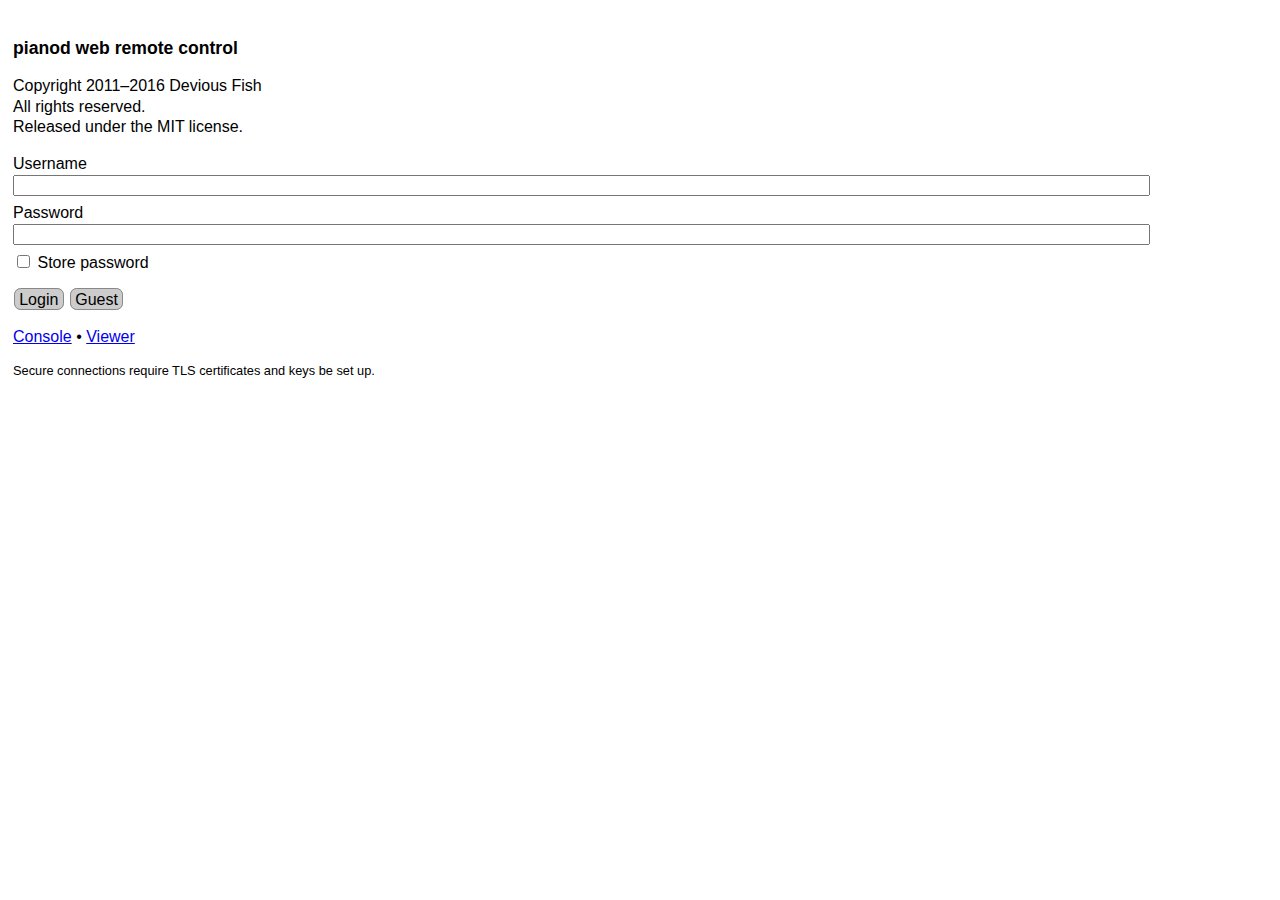
<file: pianod_html/index.html>
<!DOCTYPE html>
<html lang="en-US">
<head>
<meta name="generator" content=
"HTML Tidy for HTML5 for Mac OS X version 5.1.25">
<meta charset="UTF-8">
<title>pianod web remote control</title>
<meta name="viewport" content="width=device-width">
<meta name="application-name" content="pianod">
<link href="client.css" rel="stylesheet" type="text/css">
<link rel="shortcut icon" href="pianod-icon.gif">
<link rel="apple-touch-icon-precomposed" href="pianod-button.gif">
<script type="application/javascript" src=
"//ajax.googleapis.com/ajax/libs/jquery/2.2.0/jquery.min.js"
onload="jquery_loaded=true;">
</script>
<script type="application/javascript" src="translate.js">
</script>
<script type="application/javascript" src="client-engine.min.js">
</script>
</head>
<body>
<noscript>
<h1>pianod web remote control</h1>
Sorry, JavaScript is required to use this page.</noscript>
<div id="switcher" style="display:none;"><span class=
"trackcontrols"><a class="playpause privuser" onclick=
"execute ('PAUSE TOGGLE');" title=
"Pause or resume playback.">▶</a></span> <select id=
"sourcepicker" onchange="sourceview.select_source();">
<option value="1">media manager</option>
</select> <a class="handle" onclick=
"viewmanager.toggle_menu();">≣ Choose View</a>
<div class="menu"><a onclick=
"viewmanager.show ('source')" style="display:none">Sources</a> <a onclick=
"viewmanager.show ('track')">Track</a> <a onclick=
"viewmanager.show ('search')">Search</a> <a onclick=
"viewmanager.show ('playlist')">Playlists</a> <a onclick=
"viewmanager.show ('seed')"  style="display:none">Seeds</a> <a onclick=
"viewmanager.show ('activity')"  style="display:none">Activity</a> <a onclick=
"viewmanager.show ('user')" style="display:none">Users</a> <a onclick=
"viewmanager.show ('admin')" style="display:none">Administer</a> <a onclick=
"viewmanager.logout ()">Logout</a></div>
</div>
<div id="views">
<div id="loginview" style="display:none;">
<h1>pianod web remote control</h1>
<p>Copyright 2011–2016 Devious Fish<br>
All rights reserved.<br>
Released under the MIT license.</p>
<div id="serverinput"><label for=
"server">Server</label> <input id="server" type="url"
maxlength="80" required="required" value=
"house.perette.barella.org:4446"> <input id="secureserver" type=
"checkbox" onchange="loginview.toggle_security()"> <label for=
"secureserver">Secure connection</label></div>
<label for="username">Username</label> <input id=
"username" type="text" maxlength="20"> <label for=
"password">Password</label> <input id="password" type=
"password" maxlength="20"> <input id="storepassword" type=
"checkbox"> <label for=
"storepassword">Store password</label>
<p><a id="loginbutton" class="button" onclick=
"loginview.connect(false);">Login</a> <a class=
"button" onclick=
"loginview.connect(true);">Guest</a></p>
<p><a href="console.html">Console</a> • <a href=
"viewer.html">Viewer</a></p>
<p class="note">Secure connections require TLS certificates and keys be set up.</p>
</div>
<div id="sourceview" style="display:none;">
<h2>Sources</h2>
<div class="accordion">
<h3 class="privservice">Add a new source</h3>
<div id="addsourceparameters"><label for=
"addsourcetype">Type of source:</label> <select id=
"addsourcetype" onchange="sourceview.select_add_fields();">
<option value="">Select type...</option>
</select> <!-- Network media parameters -->
 <label for="addsourceuser">Service user name</label> <input id=
"addsourceuser" type="text" placeholder=
"User name"> <label for=
"addsourcepassword">Service password</label> <input id=
"addsourcepassword" type="password" placeholder=
"Password">
<div><input id="addsourcepandoraone" type="checkbox"> <label for=
"addsourcepandoraone">Pandora One</label></div>
<!-- Local media parameters -->
<label for="addsourcepath">Directory/Path/Folder for media</label> <input id=
"addsourcepath" placeholder="drag music folder here"> 
<!-- Generic parameters -->
<div><input id="addsourceratingbias_enable" type="checkbox"
onchange="sourceview.select_add_fields();"> <label for=
"addsourceratingbias_enable">Rating bias level</label>
<input id="addsourceratingbias" type="range" min="1" max="100"
step="1" title="Control how much ratings effect song selections.  At left, none; at right, each star biases selection probability by about 3x (unrated songs = 3 stars)."></div>
<div><input id="addsourcerecentbias_enable" type="checkbox"
onchange="sourceview.select_add_fields();"> <label for=
"addsourcerecentbias_enable">Recently played bias level</label>
<input id="addsourcerecentbias" type="range" min="1" max="100"
step="1" title="Control how much recent play effects song selections.  At left, none; at right, selection probability is biased roughly linear with time since last play."></div>
<div><select id="addsourcerescan" onchange=
"sourceview.select_add_fields();">
<option value="">Default rescan interval</option>
<option value="never" title="Never rescan for new media">
Never</option>
<option value="once" title="Rescan for media just this once">
Once</option>
<option value="always" title="Rescan whenever source is started">
Always</option>
<option value="periodically" title=
"Rescan for media daily">
Periodically</option>
</select></div>
<div><select id="addsourceaccess" onchange=
"sourceview.select_add_fields();">
<option value="">Default sharing</option>
<option value="disowned" title="Cannot be revised by anyone">
Unowned</option>
<option value="private" title="Other users cannot borrow source">
Private</option>
<option value="shared" title="Others may borrow but not copy or revise source">
Shared</option>
<option value="published" title="Others may borrow and copy but not revise source">
Published</option>
<option value="public" title="Others may borrow, copy and revise source">
Public</option>
</select></div>
<div><select id="addsourcesongproxy" onchange=
"sourceview.select_add_fields();">
<option value="">Select song substitution mode...</option>
<option value="none" title="This source is not involved in media substitution.">
No substitutions</option>
<option value="donor" title="Recipient sources may substitute matching songs from this source.">
Provides substitutions</option>
<option value="recipient" title=
"This source may substitute media with matches from donor sources.">
Accepts substitutions</option>
</select></div>
<div><select id="addsourcepersistence" onchange=
"sourceview.select_add_fields();">
<option value="">Do not remember source</option>
<option value="remember" title=
"Remember and allow manual re-use.">
Remember</option>
<option value="restore" title="Remember and restore automatically on startup.">
Restore</option>
</select></div>
<div><label for="addsourcename">Name for source</label>
<input id="addsourcename" placeholder=
"blank for default"></div>
<ul class="actions">
<li><a class="button" onclick=
"sourceview.add_source ();">Add source</a></li>
</ul>
</div>
<h3 id="borrowsource" class="privservice">Use existing source</h3>
<div id="borrowsourceparameters"><select id="borrowlist" onchange=
"sourceview.select_borrow_fields();">
<option>Select source to enable...</option>
</select>
<div><input id="borrowsourceratingbias_enable" type="checkbox"
onchange="sourceview.select_borrow_fields();"> <label for=
"borrowsourceratingbias_enable">Rating bias level</label>
<input id="borrowsourceratingbias" type="range" min="1" max="100"
step="1" title="Control how much ratings effect song selections.  At left, none; at right, each star biases selection probability by about 3x (unrated songs = 3 stars)."></div>
<div><input id="borrowsourcerecentbias_enable" type="checkbox"
onchange="sourceview.select_borrow_fields();"> <label for=
"borrowsourcerecentbias_enable">Recently played bias level</label>
<input id="borrowsourcerecentbias" type="range" min="1" max="100"
step="1" title="Control how much recent play effects song selections.  At left, none; at right, selection probability is biased roughly linear with time since last play."></div>
<div><select id="borrowsourcerescan" onchange=
"sourceview.select_borrow_fields();">
<option value="">Retain current rescan interval</option>
<option value="never" title="Never rescan for new media">
Never</option>
<option value="once" title="Rescan for media just this once">
Once</option>
<option value="always" title="Rescan whenever source is started">
Always</option>
<option value="periodically" title=
"Rescan for media daily">
Periodically</option>
</select></div>
<div><select id="borrowsourceaccess" onchange=
"sourceview.select_borrow_fields();">
<option value="">Retain current sharing behavior</option>
<option value="disowned" title="Cannot be revised by anyone">
Unowned</option>
<option value="private" title="Other users cannot borrow source">
Private</option>
<option value="shared" title="Others may borrow but not copy or revise source">
Shared</option>
<option value="published" title="Others may borrow and copy but not revise source">
Published</option>
<option value="public" title="Others may borrow, copy and revise source">
Public</option>
</select></div>
<div><select id="borrowsourcesongproxy" onchange=
"sourceview.select_borrow_fields();">
<option value="">Use current song substitution mode</option>
<option value="none" title="This source is not involved in media substitution.">
No substitutions</option>
<option value="donor" title="Recipient sources may substitute matching songs from this source.">
Provides substitutions</option>
<option value="recipient" title=
"This source may substitute media with matches from donor sources.">
Accepts substitutions</option>
</select></div>
<div><select id="borrowsourcepersistence" onchange=
"sourceview.select_borrow_fields();">
<option value="">Do not remember any changes</option>
<option value="remember" title=
"Remember and allow manual re-use.">
Remember</option>
<option value="restore" title="Remember and restore automatically on startup.">
Restore</option>
</select></div>
<ul class="actions">
<li><a class="button" onclick=
"sourceview.borrow_source();">Use source</a></li>
</ul>
</div>
<h3 class="privservice">Remove source</h3>
<div>
<ul class="actions">
<li><a class="button" onclick=
"sourceview.remove_source();">Remove current source</a></li>
</ul>
</div>
</div>
</div>
<div id="trackview" style="display:none;">
<div id="trackviewtitle"><span class="trackcontrols"><a class=
"playpause button privuser" onclick="execute ('PAUSE TOGGLE');"
title="Pause or resume playback.">▶</a> <a class=
"button privuser" onclick="execute('skip');" title=
"Skip the current song">&nbsp;»&nbsp;</a></span> <a id=
"nowplaying" onclick="trackview.go_to_current_track();" class=
"button" title="Show song currently playing.">Now Playing</a>
<select id="playlistname" onchange="trackview.select_playlist();">
<option>Select playlist...</option>
<optgroup label="Special Playlists">
<option value="stop">Stop</option>
<option value="request">Requests only</option>
<option value="mix">Mix selected playlists</option>
<option value="everything">Mix everything</option>
<option value="auto">Autotune playlists</option>
</optgroup>
<optgroup id="playlists" label="Single playlists">
<option>&nbsp;</option>
</optgroup>
</select></div>
<div id="addplaylistfromtrack" class="popup">
<div><span class="close" onclick=
"$('#addplaylistfromtrack').hide();">╳</span>
<p>Add seed from song</p>
<label for="addfromtracktarget">Playlist name:</label>
<select id="addfromtracktarget" onchange=
"trackview.select_add_target();">
<option value="">Create new playlist</option>
</select>
<div id="addfromtracknewplaylist"><label for=
"addfromtracksource">Create playlist on source:</label>
<select id="addfromtracksource">
<option>&nbsp;</option>
</select> <input id="addfromtrackplaylist" type="text" placeholder=
"New playlist name"></div>
<ul class="actions">
<li><a id="doaddseedfromsong" class="button" onclick=
"trackview.add_from_track('song');">Create playlist from song</a></li>
<li><a id="doaddseedfromalbum" class="button" onclick=
"trackview.add_from_track('album');">Create playlist from album</a></li>
<li><a id="doaddseedfromartist" class="button" onclick=
"trackview.add_from_track('artist');">Create playlist from artist</a></li>
</ul>
</div>
</div>
<div id="trackinfo">
<div id="albumcover"><img src="no-art.jpeg" id="albumart" alt=''
ondblclick="trackview.showart ();"> <a id="why" class=
"button privowner" onclick="trackview.explain_song ();" title=
"Explain why this song was played.">?</a>
<div class="pager"><a id="previoustrack" onclick=
"trackview.go_to_previous_track();" class="button previous" title=
"Show prior track">&nbsp;←&nbsp;</a> <a id=
"nexttrack" onclick="trackview.go_to_next_track();" class=
"button next" title=
"Show next track">&nbsp;→&nbsp;</a></div>
<div id="networkstatus" class="statusoverlay">
<span>〈•••〉</span><br>
Playback Stalled<br>
Check network connection</div>
<div id="pausestatus" class="statusoverlay" onclick=
"execute('RESUME');"><span>|| Paused</span><br>
&nbsp;</div>
<div id="stoppedstatus" class="statusoverlay" onclick=
"execute('PLAY');"><span>█ Stopped</span><br>
&nbsp;</div>
<div id="norequests" class="statusoverlay">
<span>No Requests</span><br>
Request some music.</div>
<div id="needplaylists" class="statusoverlay" onclick=
"viewmanager.show ('source');"><span></span><br>
Please add some sources.</div>
<div id="needmixselections" class="statusoverlay" onclick=
"viewmanager.show ('playlist');"><span>Mix is empty</span><br>
Choose playlists to mix.</div>
<div id="go" class="statusoverlay" onclick="execute ('PLAY');">
<span>▶&nbsp;Play</span><br>
&nbsp;</div>
<div id="controller">
<div><span id="timepoint" class="time">&nbsp;</span> <span id=
"ratings"><a id="overplayed" class="button privowner" onclick=
"trackview.rate_overplayed();" title=
"Don't play this song for a month.">♻</a> <span id=
"trackrating">&nbsp;</span></span> <span id="duration" class=
"time">&nbsp;</span></div>
<div id="statusbar">
<div id="progressbar" style="width:50%;"><span style=
"display:none;">&nbsp;</span></div>
</div>
</div>
</div>
<div id="trackdetails">
<div id="trackname"><a id="additionalinfo" target=
"_blank"><span class="value">&nbsp;</span></a> <a class=
"button seed privowner" onclick="trackview.toggle_seed ('song');"
title="Toggle song seed.">種</a></div>
<div id="artistname"><span class="value">&nbsp;</span> <a class=
"button seed privowner" onclick="trackview.toggle_seed ('artist');"
title=
"Toggle artist seed.">種</a></div>
<div id="albumname"><span class="value">&nbsp;</span> <a class=
"button seed privowner" onclick="trackview.toggle_seed ('album');"
title=
"Toggle album seed.">種</a></div>
<div id="songplaylist"><a class="privowner" onclick=
"trackview.show_seeds ();"><span class="value">&nbsp;</span></a>
<a class="button seed privowner" onclick=
"$('#addplaylistfromtrack').show();" title=
"Add seed or create playlist from song, album or artist.">+</a></div>
</div>
</div>
<input id="volume" class="privuser" type="range" min="-40" max="0"
step="1" title="Volume" onchange="trackview.set_volume ();"></div>
<div id="searchview" style="display:none;">
<h2>Search for music</h2>
<label for="searchtype">Find</label> <select id=
"searchtype">
<option value="any">Any</option>
<option value="song">Song</option>
<option value="artist">Artist</option>
<option value="album">Album</option>
<option value="playlist">Genre</option>
<option value="request">Requestable songs only</option>
</select> <label for="searchmethod">Method</label>
<select id="searchmethod">
<option value="like">Match words</option>
<option value="where">Match phrase</option>
<option value="expr">Expression</option>
</select> <label for="searchfor">Matching</label>
<input id="searchfor" type="text" placeholder=
"search text"> <a id="searchbutton" class=
"button" onclick="searchview.search();">Search</a>
<a class="button" onclick=
"searchview.request();">Request all</a>
<div id="searchaction" class="popup">
<div><span class="close" onclick=
"$('#searchaction').hide();">╳</span> <span id=
"addfromsearchname">&nbsp;</span> (<span id=
"addfromsearchtype">&nbsp;</span>)<br>
<span id="searchinfosource">&nbsp;</span> (<span id=
"searchinfoname">&nbsp;</span>)
<div class="actiongrouping">
<p>Add seed from search result</p>
<label for="addfromsearchtarget">Playlist name:</label>
<select id="addfromsearchtarget">
<option value="">Select playlist...</option>
</select>
<ul class="actions">
<li><a class="button" onclick=
"searchview.add_seed ();">Add seed to playlist</a></li>
</ul>
</div>
<div class="actiongrouping">
<p>Create playlist from search result</p>
<label for=
"addfromsearchsource">Create playlist on source:</label>
<select id="addfromsearchsource">
<option>&nbsp;</option>
</select> <input id="addfromsearchplaylist" type="text"
placeholder="New playlist name">
<ul class="actions">
<li><a id="createplaylist" class="button" onclick=
"searchview.create_playlist() ;">Create new playlist</a></li>
</ul>
</div>
</div>
</div>
<table id="searchresults" class="scrolling">
<thead>
<tr>
<th>&nbsp;</th>
</tr>
</thead>
<tbody>
<tr>
<td>&nbsp;</td>
</tr>
</tbody>
</table>
</div>
<div id="playlistview" style="display:none;"><span class=
"pagenumber">Page&nbsp; <span id="playlistpage">&nbsp;</span>
&nbsp;of&nbsp; <span id="playlistpages">&nbsp;</span>
</span>
<h2>Playlists</h2>
<span class="pager"><a class="button" onclick=
"playlistview.previous()">↑</a> <a class="button"
onclick="playlistview.next()">↓</a> <select id="showmode"
onchange="playlistview.change_shown_mode()">
<option value="playlist">Select playlist...</option>
<option value="mix">Mix selected playlists</option>
<option value="everything">Mix everything</option>
<option value="auto">Autotune playlists</option>
</select> <a id="selectmode" class="button" onclick=
"playlistview.select_mode()" title=
"Choose playback mode and resume playback.">▶</a></span>
<ul id="playlistlist" class="columnar privinfluence">
<li></li>
</ul>
</div>
<div id="seedview" style="display:none;">
<h2>Revise playlists</h2>
<label for="reviseplaylist">Playlist</label>
<select id="reviseplaylist" onchange="seedview.select_playlist();">
<option value="">Select playlist...</option>
</select>
<div>
<table id="seedsexisting">
<thead>
<tr>
<th>&nbsp;</th>
</tr>
</thead>
<tbody>
<tr>
<td>&nbsp;</td>
</tr>
</tbody>
</table>
<a class="button" onclick=
"seedview.remove_playlist();">Remove playlist entirely</a></div>
</div>
<div id="activityview" style="display:none;">
<h2>Recent Activity</h2>
<ul id="recentactivity" class="scrolling">
<li>&nbsp;</li>
</ul>
<textarea id="yellmessage" rows="4" placeholder=
"Enter message"></textarea>
<br>
<a id="yellbutton" class="button" title="Broadcast your message to other connected pianod users."
onclick="activityview.yell()">Yell it</a></div>
<div id="adminview" style="display:none;">
<h2>Administration</h2>
<div class="accordion">
<h3 id="select_room">Choose room</h3>
<div><label for="rooms">Choose room:</label>
<select id="rooms" onchange="adminview.select_room();">
<option value="pianod" selected>Loading room list...</option>
</select></div>
<h3 class="privuser">Queue Management</h3>
<div><label for=
"queuerandomize">Make random selections by</label>
<select id="queuerandomize" onchange=
"adminview.select_queue_randomize();">
<option value="song" selected>Assorted individual songs</option>
<option value="album">Choosing an entire album</option>
<option value="artist">A few songs by a single artist</option>
<option value="playlist">Assorted songs from one playlist</option>
<option value="random">A randomly chosen method</option>
</select>
<ul class="actions">
<li><a class="button" title="Cancel all pending requests." onclick=
"execute (['request', 'clear'])">Clear requests</a></li>
<li><a class="button" title="Stop after the current song." onclick=
"execute ('stop', 'Stop scheduled.');">Stop after the current song.</a></li>
<li><a class="button" title="Stop immediately and skip remainder of playing song."
onclick=
"execute (['stop', 'now']);">Stop immediately</a></li>
</ul>
</div>
<h3 class="privadmin">Shutdown</h3>
<div>
<ul class="actions">
<li><a class="button privadmin" onclick=
"execute ('shutdown', 'Shutdown scheduled for end of song.');">Shutdown</a></li>
</ul>
<p class="note">Shutdown takes place when playback ends.  If relaunch is configured in launchd/systemd/init, pianod restarts after a shutdown.</p>
</div>
</div>
</div>
<div id="userview" style="display:none;">
<h2>User maintenance</h2>
<div class="accordion">
<h3>Change your password</h3>
<div><label for="oldpassword">Old password</label>
<input id="oldpassword" type="password"> <label for=
"newpassword">New password</label> <input id="newpassword"
type="password"> <label for=
"confirmpassword">Confirm password</label> <input id=
"confirmpassword" type="password">
<div><input id="shadowpassword" type="checkbox" onchange=
"userview.change_shadow();"> <label for="shadowpassword" title=
"Instead of changing a password, switch to your system password for pianod authentication.">Adopt system password</label></div>
<a class="button" onclick=
"userview.change_password();">Change it</a><br>

Passwords may be sent to the server in unencrypted form. Don't use an important password, like the one for your bank account.</div>
<h3 class="privadmin">Create a user</h3>
<div><label for="createusername">Username</label>
<input id="createusername"> <label for=
"createusertype">Privilege level</label> <select id=
"createusertype">
<option value="listener">Listener</option>
<option value="user">Standard</option>
<option value="admin">Administrator</option>
</select> <label for="createpassword">Password</label>
<input id="createpassword" type="password"> <label for=
"createconfirmpassword">Confirm password</label> <input id=
"createconfirmpassword" type="password"> <a class="button" onclick=
"userview.create_user()">Create user</a><br>
Passwords may be sent to the server in unencrypted form. Don't use an important password, like the one for your bank account.</div>
<h3 id="alter_user" class="privadmin">Alter a user</h3>
<div><label for="alterusername">Username</label>
<select id="alterusername" onchange=
"userview.select_alter_user();">
<option value=''>Select user...</option>
</select> <label for="alterusertype">Rank &amp; Privileges</label>
<select id="alterusertype" onchange="userview.change_type();">
<option value="disabled">Disabled</option>
<option value="listener">Listener</option>
<option value="user">Standard</option>
<option value="admin">Administrator</option>
</select>
<ul class="privilegelist">
<li><input id="privilegeservice" type="checkbox" onchange=
"userview.change_privilege ('service')"> <label for=
"privilegeservice">Add, remove or borrow sources</label></li>
<li><input id="privilegeinfluence" type="checkbox" onchange=
"userview.change_privilege ('influence')"> <label for=
"privilegeinfluence">Influence autotuned playlists</label></li>
</ul>
<a class="button" onclick=
"userview.reset_password()">Reset password</a> <a class=
"button" onclick="userview.delete_user()">Delete user</a>
<p class="note">Take care not to remove administrator rank from all users, which will leave you without an administrator.</p>
</div>
<h3 id="kick_user" class="privadmin">Kick users</h3>
<div>
<ul id="onlineusers" class="actions">
<li>user list goes here</li>
</ul>
</div>
</div>
</div>
</div>
<div id="status"><span class="value">&nbsp;</span></div>
<script type="text/javascript">
    /* Create/start the view manager. */
    translate = Translate();
    viewmanager = ViewManager();
    viewmanager.init();
//    viewmanager.show('playlist');
</script>
</body>
</html>
</file>
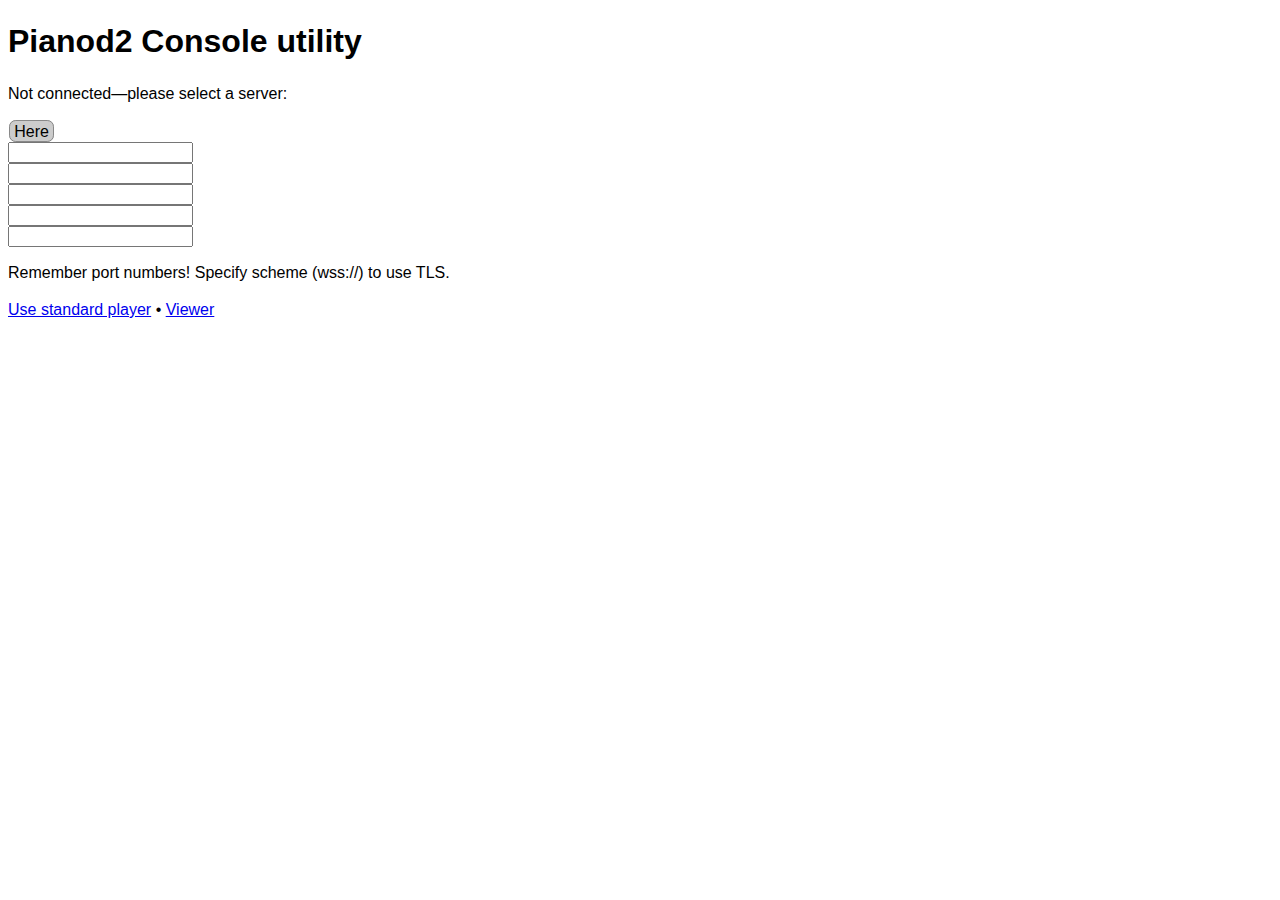
<file: pianod_html/console.html>
<!DOCTYPE html>
<html lang="en-US">
<head>
<meta name="generator" content=
"HTML Tidy for HTML5 for Mac OS X version 5.1.25">
<meta charset="UTF-8">
<title>pianod2 console utility</title>
<meta name="viewport" content="width=device-width">
<meta name="application-name" content="pianod-console">
<link href="console.css" rel="stylesheet" type="text/css">
<link rel="shortcut icon" href="/Pianod/pianod-icon.gif">
<link rel="apple-touch-icon-precomposed" href=
"/Pianod/pianod-button.gif">
<script type="application/javascript" src=
"//ajax.googleapis.com/ajax/libs/jquery/2.2.0/jquery.min.js"
onload="jquery_loaded=true;">
</script>
<script type="application/javascript" src="console-engine.min.js">
</script>
</head>
<body>
<noscript>
<h1>pianod2 console utility</h1>
Sorry, JavaScript is required to use this page.</noscript>
<div id="pianodconsole">
<div id="player" class="idle playing">
<div class="idle">Nothing playing.</div>
<div class="playing">
<div id="playlistname"><span class="value">&nbsp;</span></div>
<a class="button" onclick="console.execute ('PLAY');" title=
"Resume">▶</a> <a class="button" onclick=
"console.execute ('PAUSE');" title="Pause">&nbsp;||&nbsp;</a>
<a id="skip" class="button" onclick="console.execute ('SKIP')"
title="Skip.">&nbsp;»&nbsp;</a>
<div id="albumcover"><img src="no-art.jpeg" id="albumart" alt=''
ondblclick="trackview.showart ();">
<div id="stalled" class="playbackstatus"><span>〈•••〉</span><br>
Playback Stalled<br>
Check network connection</div>
<div id="paused" class="playbackstatus"><span>||</span><br>
Paused</div>
<div id="controller">
<div id="statusbar">
<div id="progressbar" style="width:50%;"><span style=
"display:none;">&nbsp;</span></div>
</div>
</div>
</div>
<span id="timepoint" class="time">&nbsp;</span> <span id="duration"
class="time">&nbsp;</span>
<div id="trackname"><span class="value">&nbsp;</span></div>
<div id="artistname">by <span class="value">&nbsp;</span></div>
<div id="albumname">on <span class="value">&nbsp;</span></div>
<div id="songplaylist">from <span class="value">&nbsp;</span></div>
</div>
</div>
<div id="actions" class="playing idle">Sources:
<ul>
<li><a onclick=
"console.execute (['SOURCE', 'LIST', 'ENABLED']);">List</a></li>
<li><a onclick=
"console.execute (['SOURCE', 'LIST', 'AVAILABLE']);">Available</a></li>
<li><a onclick=
"console.execute (['SOURCE', 'SELECT', 'ID', '1']);">Manager</a></li>
</ul>
Play:
<ul>
<li><a onclick=
"console.execute (['PLAY', 'REQUEST']);">Requests</a></li>
<li><a onclick="console.execute (['PLAY', 'MIX']);">Mix</a></li>
<li><a onclick=
"console.execute (['PLAY', 'EVERYTHING']);">Everything</a></li>
<li><a onclick="console.execute ('STOP');">Stop</a></li>
<li><a onclick="console.execute (['STATUS']);">Status</a></li>
<li><a onclick=
"console.execute (['QUEUE', 'LIST']);">Queue</a></li>
<li><a onclick=
"console.execute (['HISTORY', 'LIST']);">History</a></li>
</ul>
Playlists:
<ul>
<li><a onclick=
"console.execute (['PLAYLIST', 'LIST']);">List</a></li>
<li><a onclick="console.execute (['MIX', 'LIST', 'INCLUDED']);">In
mix</a></li>
<li><a onclick=
"console.execute (['MIX', 'LIST', 'EXCLUDED']);">Omitted</a></li>
</ul>
Users:
<ul>
<li><a onclick="console.execute (['USERS', 'LIST']);">List</a></li>
<li><a onclick=
"console.execute (['USERS', 'ONLINE']);">Online</a></li>
</ul>
Other:
<ul>
<li><a onclick="console.execute ('QUIT');">Logout</a></li>
<li><a onclick=
"if (confirm ('Are you sure you want to shutdown pianod?')) console.execute ('SHUTDOWN');">
Shutdown</a></li>
</ul>
</div>
<div class="offline">
<h1>Pianod2 Console utility</h1>
<p>Not connected—please select a server:</p>
<a id="here" class="button" onclick="login_here();" title=
"Connect to current host">Here</a> <input id=
"server1" class="server" type="text"> <input id="server2" class=
"server" type="text"> <input id="server3" class="server" type=
"text"> <input id="server4" class="server" type="text"> <input id=
"server5" class="server" type="text">
<p>Remember port numbers!  Specify scheme (wss://) to use TLS.</p>
<p><a href="index.html">Use standard player</a> • <a href=
"viewer.html">Viewer</a></p>
</div>
<div id="commandpane" class="playing idle"><input id="command1"
class="command password" type="password"> <input id="command2"
class="command" type="text"> <input id="command3" class="command"
type="text"> <input id="command4" class="command" type="text">
<input id="command5" class="command" type="text"> <a class="button"
onclick="console.previous_page();">↑</a> <a class="button" onclick=
"console.next_page();">↓</a> <input id="show111" class="switch"
type="checkbox" checked> <label for="show111">111</label>
<input id="show118" class="switch" type="checkbox" checked>
<label for="show118">118</label>
<div id="commandinput">Command <span id=
"page">&nbsp;</span>/<span id="pagecount">&nbsp;</span>:
<span class="value">&nbsp;</span> Result: <span class=
"result">&nbsp;</span></div>
<div id="commandoutput">
<p>pianod2 console utility<br>
Copyright 2011–2016 Devious Fish<br>
All rights reserved.<br>
Released under the MIT license.</p>
</div>
</div>
<div id="statuspane" class="playing idle"></div>
</div>
<script type="text/javascript">
        function login_here () {
            var url = PianodFinder.get_pianod_url();
            if (typeof (url) != 'undefined') {
                console = new PianodConsole (url);
                $('#here').show();
            }
        }

        var query_string = PianodFinder.parse_query_strings();
        var server = '';
        if ('server' in query_string) {
            server = query_string ['server'];
        }
        if (server == '') {
            login_here();
        } else {
            console = new PianodConsole ('ws://' + server + '/pianod');
        }
        
        // Wire up command inputs to trigger an action
        $('.server').keydown (function (event) {
            var keypressed = event.keyCode || event.which;
            if (keypressed == 13) {
                var server = $(this).val();
                localStorage [$(this).prop ('id')] = server;
                if (server.substr (0, 5) != 'ws://' &&
                    server.substr (0, 6) != 'wss://') {
                    server = 'ws://' + server;
                }
                console = new PianodConsole (
                        server + '/pianod?encoding=text');
            };
        });

        // Restore command values from local storage
        $('.server').each (function () {
            $(this).val (localStorage [$(this).prop ('id')]);
        });
</script>
</body>
</html>
</file>
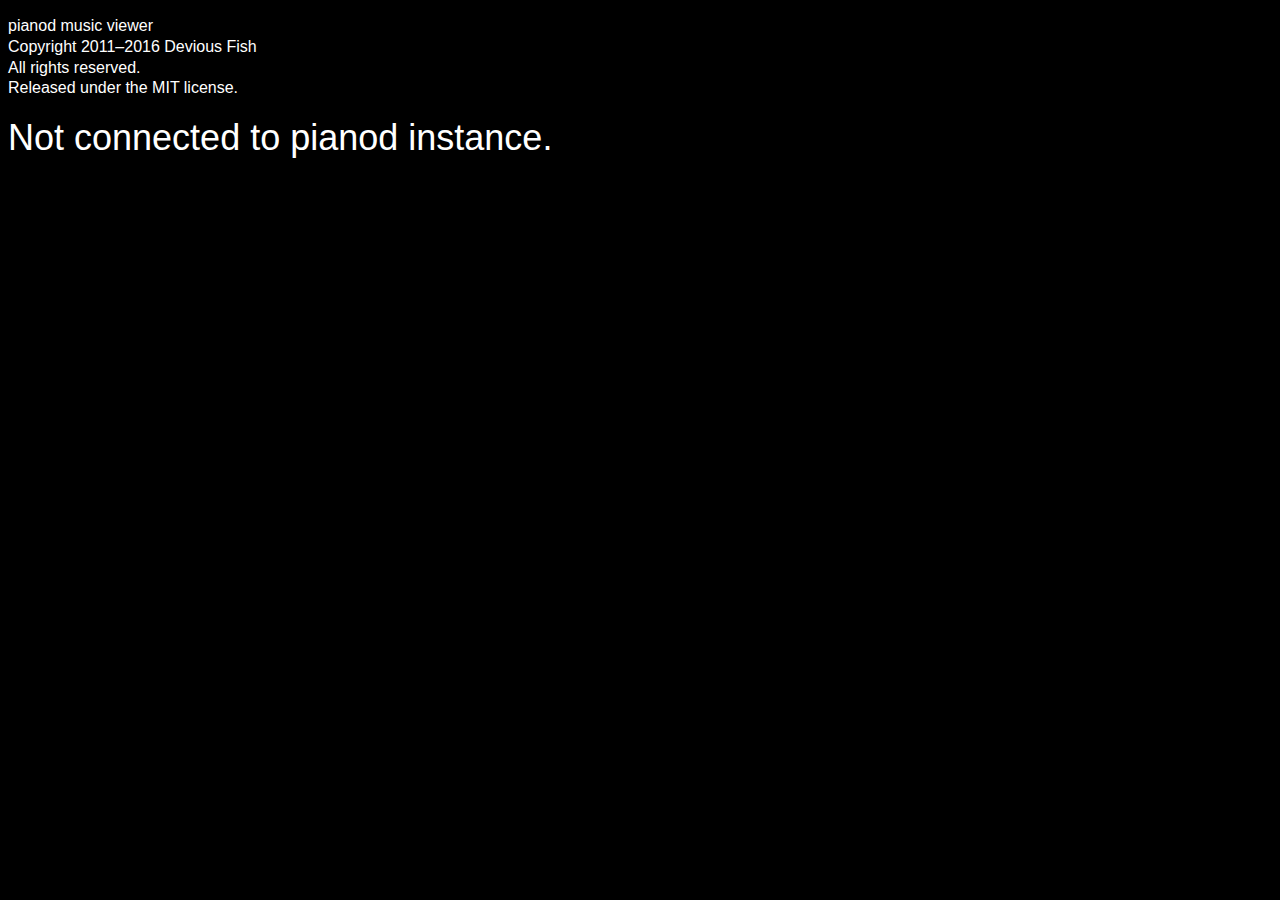
<file: pianod_html/viewer.html>
<!DOCTYPE html>
<html lang="en-US">
<head>
<meta name="generator" content=
"HTML Tidy for HTML5 for Mac OS X version 5.1.25">
<meta charset="UTF-8">
<title>pianod music viewer</title>
<meta name="viewport" content="width=device-width">
<meta name="application-name" content="pianod-viewer">
<link href="viewer.css" rel="stylesheet" type="text/css">
<link rel="shortcut icon" href="/Pianod/pianod-icon.gif">
<link rel="apple-touch-icon-precomposed" href=
"/Pianod/pianod-button.gif">
<script type="application/javascript" src=
"//ajax.googleapis.com/ajax/libs/jquery/2.2.0/jquery.min.js"
onload="jquery_loaded=true;">
</script>
<script src="viewer-engine.min.js">
</script>
</head>
<body>
<noscript>
<h1>pianod music viewer</h1>
Sorry, JavaScript is required to use this page.</noscript>
<div id="pianod" class="pianodviewer">
<div class="offline">
<p class="identity">pianod music viewer<br>
Copyright 2011–2016 Devious Fish<br>
All rights reserved.<br>
Released under the MIT license.</p>
Not connected to pianod instance.</div>
<div class="idle">
<p class="identity">pianod music viewer<br>
Copyright 2011–2016 Devious Fish<br>
All rights reserved.<br>
Released under the MIT license.</p>
Nothing playing.</div>
<div class="playing">
<div class="albumcover"><img src="no-art.jpeg" class="albumart"
alt='' ondblclick="trackview.showart ();"></div>
<div class="playbackstatus stalled"><span>〈•••〉</span><br>
Playback Stalled<br>
Check network connection</div>
<div class="playbackstatus paused"><span>||</span><br>
Paused</div>
<div class="trackname"> <span class=
"value">&nbsp;</span> </div>
<div class="artistname">by <span class=
"value">&nbsp;</span> </div>
<div class="albumname">on <span class=
"value">&nbsp;</span></div>
<div class="songplaylist">on <span class=
"value">&nbsp;</span> </div>
<div class="controller">
<div class="statusbar">
<div class="progressbar" style="width:50%;"><span style=
"display:none;">&nbsp;</span></div>
</div>
<span class="timepoint time">&nbsp;</span> <span class=
"duration time">&nbsp;</span></div>
</div>
</div>
<script type="text/javascript">
        var viewer = new PianodViewer (PianodFinder.get_best_url());
</script>
</body>
</html>
</file>
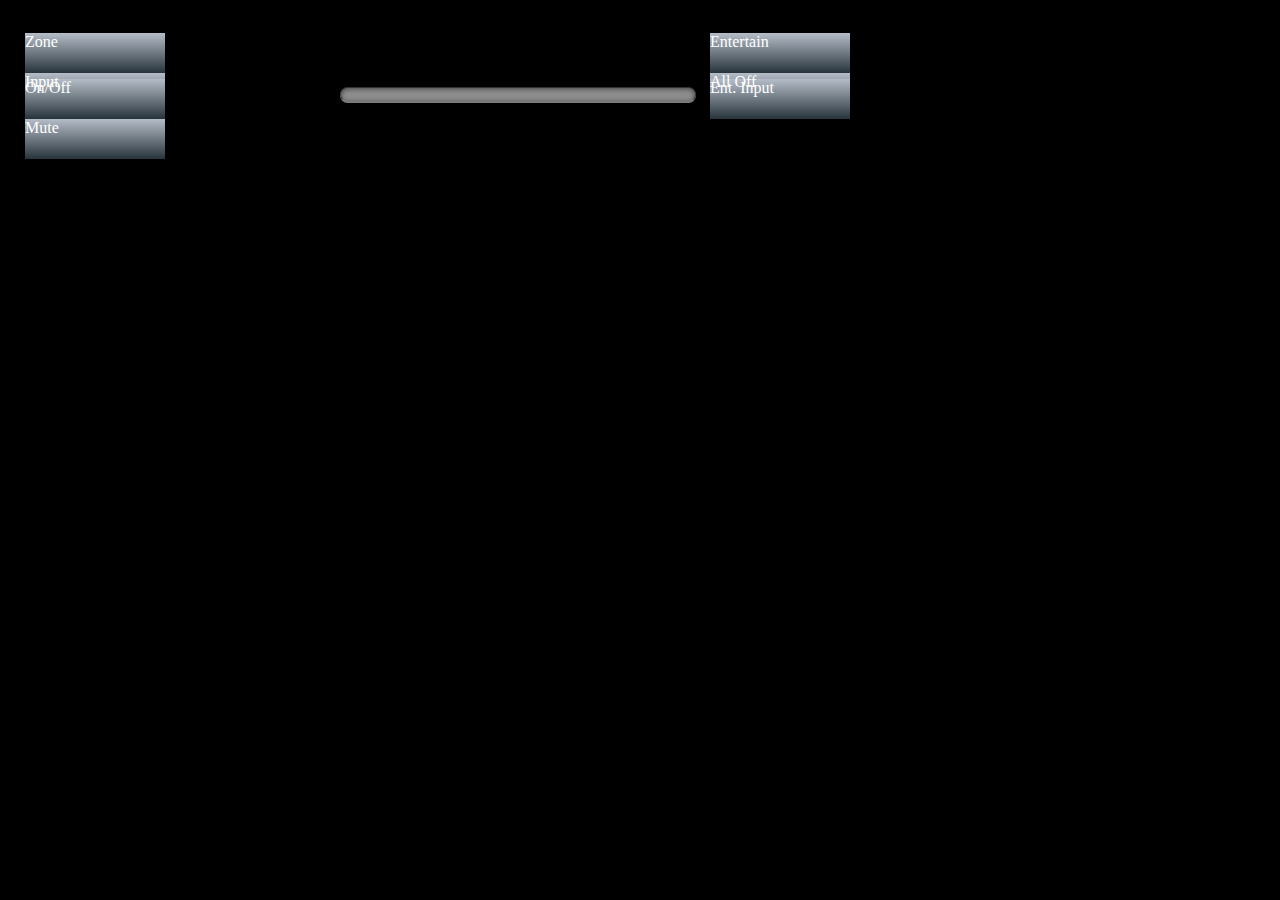
<file: Web/signalr.html>
﻿<!doctype html>
<html lang="en" manifest="cache.manifest">
<head>
    <meta charset="utf-8">
    <meta name="viewport" content="width=device-width, initial-scale=1.0, maximum-scale=1.0, user-scalable=1" />
    <meta name="viewport" content="width=device-width, user-scalable=yes">
    <meta http-equiv=" X-UA-Compatible" content=" IE=Edge" />
    <!-- this is the part responsible for hidding the bottom bar -->
    <meta name="apple-mobile-web-app-capable" content="yes" />
    <meta name="apple-mobile-web-app-status-bar-style" content="black-translucent" />
    <title>Media Center</title>
    <link rel="stylesheet" href="./CSS/ui-lightness/jquery-ui-1.10.4.min.css" />
    <link rel="stylesheet" type="text/css" href="./CSS/style.css">

    <script src="./Scripts/jquery-1.11.1.min.js"></script>
    <script src="./Scripts/jquery-ui-1.10.4.min.js"></script>
    <script src="./Scripts/jquery.ui.touch-punch.min.js"></script>  <!--Needed for Vol slider on phone\tablet-->
    <script src="./Scripts/FastClick.js"></script>  <!--Needed to loose the button delay on Phone\Tablet-->
    <script src="./Scripts/jquery.signalR-2.2.0.min.js"></script>
    <script src="./host.js"></script>
    <!--Reference the autogenerated SignalR hub script. -->

    <script>
        if (webip == null)
            var webip = 'http://localhost:50230/';
    </script>
    <script>
        window.addEventListener('load', function () {
            FastClick.attach(document.body);
        }, false);

        window.addEventListener("load", function () {
            setTimeout(function () {
                // Hide the address bar!
                window.scrollTo(0, 1);
            }, 0);
        });

        jQuery.support.cors = true;
        $.getScript(webip + 'signalr/hubs', doStuffWithHelper);

        function doStuffWithHelper() {
            //Set the hubs URL for the connection
            $.connection.hub.url = webip + "signalr";
            // Declare a proxy to reference the hub.
            var chat = $.connection.myHub;

            // UPDATE THIS LINE TO MATCH AmpConfig!!!!!!!
            // Values Below will be update at Runtime - Do not change
            var keypad;
            var channel;
            var VO = 1;
            var keypads = 1;
            var kValues;
            var AmpState;
            var keypname = "UNKNOWN";
            var sources = ["S1", "S2", "S3", "S4", "S5", "S6"];
			var keypadmap =["","","","","",""];

            chat.client.valueChanged = function (e) {
                if (e.Channel == keypad)
                    setKeypad(e.Keypad);
            };



            $(document).ready(function () {
                $.connection.hub.start().done(function () {
                    keypad = getCookie("keypad");
                    getAmp();
                    getKeypad(keypad);
					setTimeout( function() {
						getAllKeypads();
					}, 1000);
					setTimeout( function() {
						updateDisplay();
					}, 2000);
                })

                $.connection.hub.disconnected(function () {
                    setTimeout(function () {
                        $.connection.hub.start().done(function () {
                            keypad = getCookie("keypad");
                            getAmp();
                            getKeypad(keypad);
							updateDisplay();
                        }, 5000)
                    })
                })

            });


            function getAmp() {
                // Call the Send method on the hub.
                chat.server.getAmpState().done(function (data) {
                    keypads = data.KeypadCount;
                    sources = data.Sources;
                    AmpState = data;
                })
            }


            function getKeypad(kpad) {
                chat.server.getKeyPad(kpad).done(function (data) {
                    setCookie("keypad", kpad, 30);
                    setKeypad(data, true);
                })
            }

            function setKeypad(data, update) {
                kpname = data.Name;
				kpdata = "";
				kpnumber = data.ID % 10;
				
                if (data.PR == 0)
                    kpdata = "Off";
                else
                    if (data.MU == 1)
                        kpdata = "Mute";
                    else {
                        kpdata = sources[data.CH - 1];
						channel = data.CH;
                    }
                // $("#keypname").val(l);
				keypadmap[kpnumber-1] = [kpname,kpdata];
				if(update == true) {
					VO = data.VO;
	                $("#slider").slider('value', VO);
	                kValues = data;
					updateDisplay();
				}
            }
			
			function getAllKeypads() {
				for (i = 0; i < keypads; i++) {
	                chat.server.getKeyPad(i).done(function (data) {
	                    setKeypad(data, false);
	                })
				}
			}
			
			function updateDisplay() {
				col1 = "";
				col2 = "";
				
				for(i = 0;  i < keypads; i++) {
					if (i<3) {
						if(i == keypad) {
							col1 += "->";
						} 
						col1 += "\t" + keypadmap[i][0] + ":\t" + keypadmap[i][1] + "\n";
					} else {
						if(i == keypad) {
							col2 += "->";
						}
						col2 += "\t" + keypadmap[i][0] + ":\t" + keypadmap[i][1] + "\n";
					}
				}
				$("#keypname").val(col1);
				$("#keypname2").val(col2);
			}

            $(function () {
                $("#MuteButton")
                  .button({ icons: { secondary: "ui-icon-cancel" } })
                  .click(function (event) {
                      chat.server.propertyDn(keypad, "MU").done(function (data) {
                          getKeypad(keypad);
                      });

                  });
            });

					  //             $(function () {
					  //                 $("#EntMuteButton")
					  //                   .button({ icons: { secondary: "ui-icon-cancel" } })
					  //                   .click(function (event) {
					  // entertainZones = [0,1,2];
					  //
					  // isAnyOnAndNotMuted = false;
					  // for(i = 0; i < entertainZones.length; i++) {
					  // 		                  chat.server.getKeyPad(i).done(function (data) {
					  // 		                      a = 1;
					  // 		                  })
					  // }
					  //                   });
					  //             });

            $(function () {
                $("#EntInputButton")
                  .button({ icons: { secondary: "ui-icon-refresh" } })
                  .click(function (event) {
						for( i = 0; i < keypads; i++ ) {
			                chat.server.getKeyPad(i).done(function (data) {
								kp = (data.ID % 10) - 1;
								if (data.CH + 1 > 6) {
									nextChan = 1;
								} else {
									nextChan = data.CH + 1;
								}	
			                    chat.server.setProperty(kp, "CH", nextChan);
								getAllKeypads();
								setTimeout( function() {
									updateDisplay();
								}, 1000);
			                })
						}
                  });
            });

            $(function () {
                $("#PowerButton")
                 .button({ icons: { secondary: "ui-icon-power" } })
                  .click(function (event) {
                      chat.server.propertyDn(keypad, "PR").done(function (data) {
						  chat.server.setProperty(keypad, "MU", 0);
                          getKeypad(keypad);
                      });
                  });
            });

            $(function () {
                $("#SystemOffButton")
                 .button({ icons: { secondary: "ui-icon-power" } })
                  .click(function (event) {
					for( i = 0; i < keypads; i++ ) {
						chat.server.setProperty(i, "MU", 0);
						chat.server.setProperty(i, "PR", 0);
					}
					getAllKeypads();
					setTimeout( function() {
						updateDisplay();
					}, 1000);
                  });
            });

            $(function () {
                $("#EntertainButton")
                 .button({ icons: { secondary: "ui-icon-power" } })
                  .click(function (event) {
				      chat.server.setProperty(0, "PR", 1)
				      chat.server.setProperty(0, "CH", 1)
				      chat.server.setProperty(1, "PR", 1)
				      chat.server.setProperty(1, "CH", 1)
				      chat.server.setProperty(2, "PR", 1)
				      chat.server.setProperty(2, "CH", 1).done(function (data) {
							getAllKeypads();
							getKeypad(keypad);
							setTimeout( function() {
								updateDisplay();
							}, 1000);
				      });
                  });
		    });

            $(function () {
                $("#KeyPadUpButton")
                  .button({ icons: { secondary: "ui-icon-refresh" } })
                  .click(function (event) {
                      keypad++;
                      if (keypad >= keypads)
                          keypad = 0;
                      getKeypad(keypad);
                  });
            });

            $(function () {
                $("#KeyPadDnButton")
                  .button({ icons: { secondary: "ui-icon-arrowthick-1-w" } })
                  .click(function (event) {
                      keypad--;
                      if (keypad < 0)
                          keypad = keypads - 1;
                      getKeypad(keypad);
                  });
            });

            $(function () {
                $("#ChanUpButton")
                  .button({ icons: { secondary: "ui-icon-refresh" } })
                  .click(function (event) {
					if( channel + 1 > 6 ) {
						chat.server.setProperty(keypad, "CH", 1).done(function (data) {
                            getKeypad(keypad);
						});
					} else {
						chat.server.propertyUp(keypad, "CH").done(function (data) {
                            getKeypad(keypad);
						});
					}
                  });
            });

            $(function () {
                $("#ChanDnButton")
                  .button({ icons: { secondary: "ui-icon-arrowthick-1-w" } })
                    .click(function (event) {
                        chat.server.propertyDn(keypad, "CH").done(function (data) {
                            getKeypad(keypad);
                        });
                    });
            });

            $(function () {
                $("#TrebDnButton")
                  .button({ icons: { secondary: "ui-icon-triangle-1-n" } })
                    .click(function (event) {
                        chat.server.propertyDn(keypad, "TR").done(function (data) { });
                    });
            });

            $(function () {
                $("#TrebUpButton")
                  .button({ icons: { primary: "ui-icon-triangle-1-s" } })
                    .click(function (event) {
                        chat.server.propertyUp(keypad, "TR").done(function (data) { });
                    });
            });

            $(function () {
                $("#BassUpButton")
                   .button({ icons: { primary: "ui-icon-triangle-1-s" } })
                    .click(function (event) {
                        chat.server.propertyUp(keypad, "BS").done(function (data) { });
                    });
            });

            $(function () {
                $("#BassDnButton")
                   .button({ icons: { secondary: "ui-icon-triangle-1-n" } })
                    .click(function (event) {
                        chat.server.propertyDn(keypad, "BS").done(function (data) { });
                    });
            });

            $(function () {
                $("#VolUpButton")
                  .button({ icons: { primary: "ui-icon-volume-off" } })
                    .click(function (event) {
                        chat.server.propertyUp(keypad, "VO").done(function (data) {
                            getKeypad(keypad);
                        });
                    });
            });

            $(function () {
                $("#VolDnButton")
                  .button({ icons: { secondary: "ui-icon-volume-on" } })
                  .click(function (event) {
                      chat.server.propertyDn(keypad, "VO").done(function (data) {
                          getKeypad(keypad);
                      });
                  });
            });

            $(function () {
                var slider = $('#slider'),
                    tooltip = $('.tooltip');
                //Hide the Tooltip at first
                tooltip.hide();

                slider.slider({
                    //Config
                    range: "min",
                    min: 1,
                    max: 38,
                    //Slider Event
                    slide: function (event, ui) { //When the slider is sliding
                        VO = ui.value;
                        chat.server.setProperty(keypad, "VO", VO).done(function (data) {
                            getKeypad(keypad);
                        });
                    },
                });
            });
			
            function setCookie(cname, cvalue, exdays) {
                var d = new Date();
                d.setTime(d.getTime() + (exdays * 24 * 60 * 60 * 1000));
                var expires = "expires=" + d.toGMTString();
                document.cookie = cname + "=" + cvalue + "; " + expires;
            }

            function getCookie(cname) {
                var name = cname + "=";
                var ca = document.cookie.split(';');
                for (var i = 0; i < ca.length; i++) {
                    var c = ca[i].trim();
                    if (c.indexOf(name) == 0) return c.substring(name.length, c.length);
                }
                return "";
            }
        }
		
		function updateSite(event) {
		    window.location.reload();
		}
		window.applicationCache.addEventListener('updateready', updateSite, false);
    </script>

</head>
<body style="background-color:black">
<table>
	<tr>
		<td>
			<div id="remote" style="width: 990px;height:92px;display:flex">
				<div id="column-1" style="margin-left: 7px;width:318px; height=92px">
					<div style="height:46px">
						<div id="KeyPadUpButton" class="MediaButton">
							Zone
						</div>
						<div id="ChanUpButton" class="MediaButton">
							Input
						</div>
						<!--
						<div id="KeyPadUpButton" class="MediaButton">Zone</div>
						<div id="ChanDnButton" class="MediaButton">Input</div>
						<div id="BassDnButton" class="MediaButton">Bass</div>
						<div id="BassUpButton" class="MediaButton">Bass</div>
						<div id="TrebDnButton" class="MediaButton">Treble</div>
						<div id="TrebUpButton" class="MediaButton">Treble</div>
						<div id="VolDnButton" class="MediaButton">Volume</div>
						<div id="VolUpButton" class="MediaButton">Volume</div>
						-->
					</div>
					<div style="height:46px">
						<div id="PowerButton" class="MediaButton">
							On/Off
						</div>
						<div id="MuteButton" class="MediaButton">
							Mute
						</div>
					</div>
				</div>
				<div id="column-2" style="width: 374px">
					<div>
						<!-- <input type="text" id="keypname" style="width:354px;height:46px; border:0; text-align:center; background-color:black; color:#f6931f; font-size: 21px; font-weight:bold;" readonly="true"> -->
					    <textarea type="text" id="keypname" style="width:177px;height:46px; border:0; text-align:left; background-color:black; color:#f6931f; font-size: 13px; font-weight:bold;resize: none; overflow:hidden" readonly="true" >
					    </textarea>
						<textarea type="text" id="keypname2" style="width:177px;height:46px; border:0; text-align:left; background-color:black; color:#f6931f; font-size: 13px; font-weight:bold;resize: none; overflow:hidden" readonly="true">
					    </textarea>
					</div>
					<div style="height:46px">
						<div id="slider" style="top:13px; width:354px;"></div>
					</div>
				</div>
<!--
-->
				<div id="column-3" style="height=92px">
					<div style="width:298px; height:46px">
						<div id="EntertainButton" class="MediaButton">
							Entertain
						</div>
						<div id="SystemOffButton" class="MediaButton">
							All Off
						</div>
					</div>
					<div style="height:46px">
						<div id="EntInputButton" class="MediaButton">
							Ent. Input
						</div>
						<!-- <div id="EntMuteButton" class="MediaButton">
							Ent. Mute
						</div> -->
					</div>
				</div>
			</div>
		</td>
	</tr>
	<tr>
		<td>
			<div id="pianod">
				<object type="text/html" data="http://192.168.2.128:4446/pianod/?login=visitor" width="990" height="680" style="overflow:auto;">
					</object>
			</div>
		</td>
	</tr>
</table>


</body>
</html>
</file>
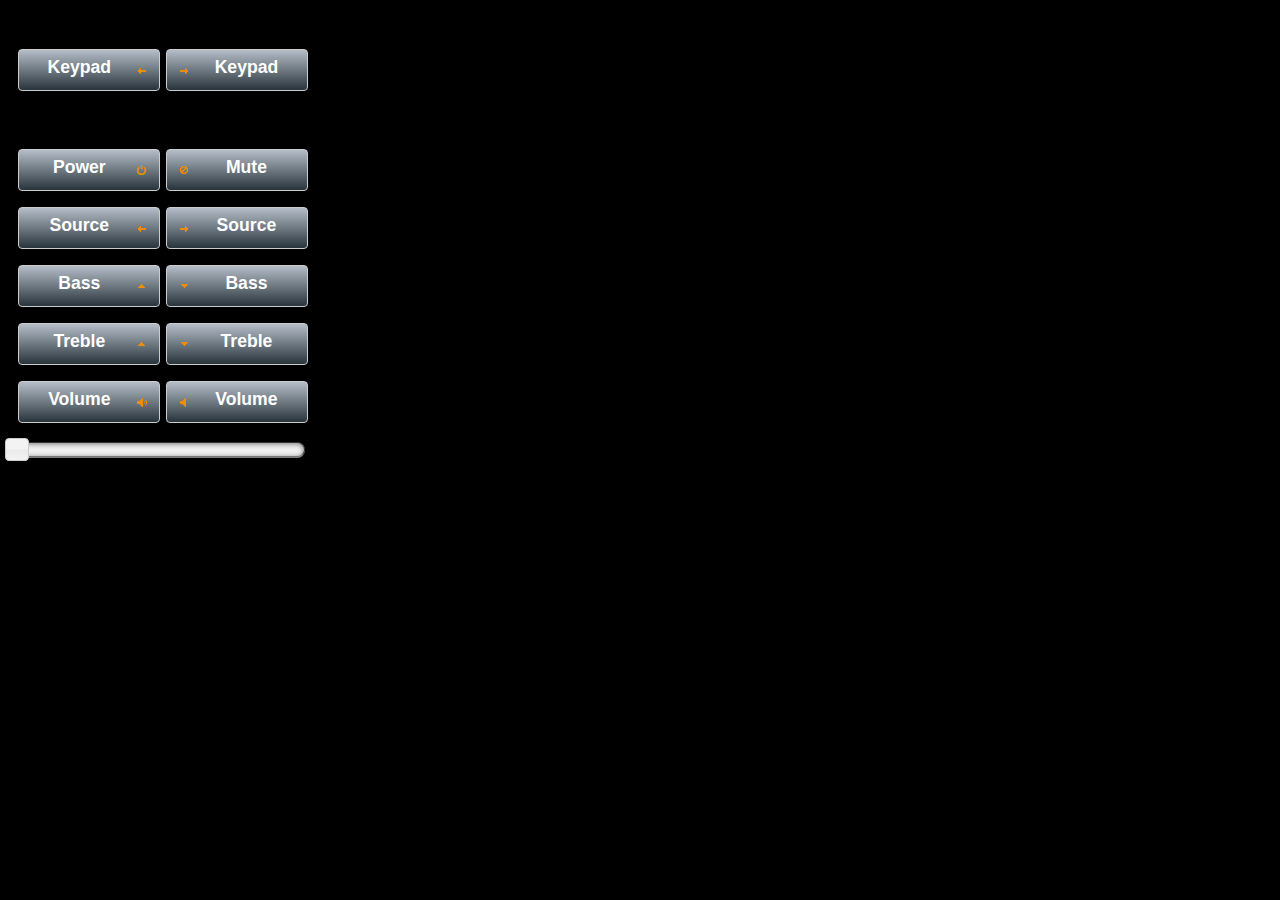
<file: Web/webapi.html>
﻿<!doctype html>
<html lang="en">
<head>
    <meta charset="utf-8">
    <meta name="viewport" content="width=device-width, initial-scale=1.0, maximum-scale=1.0, user-scalable=0" />
    <meta name="viewport" content="width=device-width, user-scalable=no">
    <meta http-equiv=" X-UA-Compatible" content=" IE=Edge" />
    <!-- this is the part responsible for hidding the bottom bar -->
    <meta name="apple-mobile-web-app-capable" content="yes" />
    <meta name="apple-mobile-web-app-status-bar-style" content="black-translucent" />
    <title>Monoprice Amp</title>
    <link rel="stylesheet" href="./CSS/ui-lightness/jquery-ui-1.10.4.min.css" />
    <link rel="stylesheet" type="text/css" href="./CSS/style.css">

    <script src="./Scripts/jquery-1.11.1.min.js"></script>
    <script src="./Scripts/jquery-ui-1.10.4.min.js"></script>
    <script src="./Scripts/jquery.ui.touch-punch.min.js"></script>
    <script src="./Scripts/FastClick.js"></script>
    <script src="./host.js"></script>
    <script>
        if (webip == null)
            var webip = 'http://localhost:50230/';

        // UPDATE THIS LINE TO MATCH AmpConfig!!!!!!!
        // Values Below will be update at Runtime - Do not change
        var keypad;
        var VO = 1;
        var keypads = 1;
        var kValues;
        var AmpState;
        var keypname = "UNKNOWN";
        var sources = ["S1", "S2", "S3", "S4", "S5", "S6"];

        window.addEventListener('load', function () {
            FastClick.attach(document.body);
        }, false);

        window.addEventListener("load", function () {
            setTimeout(function () {
                // Hide the address bar!
                window.scrollTo(0, 1);
            }, 0);
        });

        $(document).ready(function () {
            keypad = getCookie("keypad");
            getAmp();
            getKeypad(keypad);
        });


        function getAmp() {
            $.ajax({
                type: 'GET',
                dataType: "json",
                url: webip + 'api/AmpState',
                success: function (data) {
                    keypads = data.KeypadCount;
                    sources = data.Sources;
                    AmpState = data;
                }
            });
        }



        function getKeypad(kpad) {
            setCookie("keypad", kpad, 30);
            $.ajax({
                type: 'GET',
                dataType: "json",
                url: webip + 'api/keypad?chan=' + kpad,
                success: function (data) {
                    setKeypad(data)
                }
            });
        }

        function setKeypad(data) {
            l = data.Name
            if (data.PR == 0)
                l += " : Off";
            else
                if (data.MU == 1)
                    l += " : Mute";
                else {
                    l += " : " + sources[data.CH - 1];
                }
            $("#keypname").val(l);
            VO = data.VO;
            $("#slider").slider('value', VO);
            kValues = data;
        }

        $(function () {
            $("#MuteButton")
              .button({ icons: { primary: "ui-icon-cancel" } })
              .click(function (event) {
                  $.ajax({
                      url: webip + 'api/ValueDn?Channel=' + keypad + '&Property=MU',
                      type: 'GET',
                      dataType: "json"
                  });
                  getKeypad(keypad);
              });
        });

        $(function () {
            $("#PowerButton")
             .button({ icons: { secondary: "ui-icon-power" } })
              .click(function (event) {
                  $.ajax({
                      url: webip + 'api/ValueUp?Channel=' + keypad + '&Property=PR',
                      type: 'GET',
                      dataType: "json"
                  });
                  getKeypad(keypad);
              });
        });

        $(function () {
            $("#KeyPadUpButton")
              .button({ icons: { primary: "ui-icon-arrowthick-1-e" } })
              .click(function (event) {
                  keypad++;
                  if (keypad >= keypads)
                      keypad = 0;
                  getKeypad(keypad)
              });
        });

        $(function () {
            $("#KeyPadDnButton")
              .button({ icons: { secondary: "ui-icon-arrowthick-1-w" } })
              .click(function (event) {
                  keypad--;
                  if (keypad < 0)
                      keypad = keypads - 1;
                  getKeypad(keypad)
              });
        });

        $(function () {
            $("#ChanUpButton")
              .button({ icons: { primary: "ui-icon-arrowthick-1-e" } })
                .click(function (event) {
                    $.ajax({
                        type: 'GET',
                        dataType: "json",
                        url: webip + 'api/ValueUp?Channel=' + keypad + '&Property=CH'
                    });
                    getKeypad(keypad);
                });
        });

        $(function () {
            $("#ChanDnButton")
              .button({ icons: { secondary: "ui-icon-arrowthick-1-w" } })
                .click(function (event) {
                    $.ajax({
                        type: 'GET',
                        dataType: "json",
                        url: webip + 'api/ValueDn?Channel=' + keypad + '&Property=CH'
                    });
                    getKeypad(keypad);
                });
        });

        $(function () {
            $("#TrebDnButton")
              .button({ icons: { secondary: "ui-icon-triangle-1-n" } })
                .click(function (event) {
                    $.ajax({
                        type: 'GET',
                        dataType: "json",
                        url: webip + 'api/ValueDn?Channel=' + keypad + '&Property=TR'
                    });
                });
        });

        $(function () {
            $("#TrebUpButton")
              .button({ icons: { primary: "ui-icon-triangle-1-s" } })
                .click(function (event) {
                    $.ajax({
                        type: 'GET',
                        dataType: "json",
                        url: webip + 'api/ValueUp?Channel=' + keypad + '&Property=TR'
                    });
                });
        });

        $(function () {
            $("#BassUpButton")
               .button({ icons: { primary: "ui-icon-triangle-1-s" } })
                .click(function (event) {
                    $.ajax({
                        type: 'GET',
                        dataType: "json",
                        url: webip + 'api/ValueUp?Channel=' + keypad + '&Property=BS'
                    });
                });
        });

        $(function () {
            $("#BassDnButton")
               .button({ icons: { secondary: "ui-icon-triangle-1-n" } })
                .click(function (event) {
                    $.ajax({
                        type: 'GET',
                        dataType: "json",
                        url: webip + 'api/ValueDn?Channel=' + keypad + '&Property=BS'
                    });
                });
        });

        $(function () {
            $("#VolUpButton")
              .button({ icons: { primary: "ui-icon-volume-off" } })
                .click(function (event) {
                    $.ajax({
                        type: 'GET',
                        dataType: "json",
                        url: webip + 'api/ValueUp?Channel=' + keypad + '&Property=VO'
                    });
                    getKeypad(keypad);
                });
        });

        $(function () {
            $("#VolDnButton")
              .button({ icons: { secondary: "ui-icon-volume-on" } })
              .click(function (event) {
                  $.ajax({
                      type: 'GET',
                      dataType: "json",
                      url: webip + 'api/ValueDn?Channel=' + keypad + '&Property=VO'
                  });
                  getKeypad(keypad);
              });
        });

        $(function () {
            var slider = $('#slider'),
				tooltip = $('.tooltip');
            //Hide the Tooltip at first
            tooltip.hide();

            slider.slider({
                //Config
                range: "min",
                min: 1,
                max: 38,
                //Slider Event
                slide: function (event, ui) { //When the slider is sliding
                    VO = ui.value;
                    $.ajax({
                        url: webip + 'api/Value?Channel=' + keypad + '&Property=VO&value=' + VO,
                        type: 'GET',
                        dataType: "json"
                    });
                    getKeypad(keypad);
                },
            });
        });

        function setCookie(cname, cvalue, exdays) {
            var d = new Date();
            d.setTime(d.getTime() + (exdays * 24 * 60 * 60 * 1000));
            var expires = "expires=" + d.toGMTString();
            document.cookie = cname + "=" + cvalue + "; " + expires;
        }

        function getCookie(cname) {
            var name = cname + "=";
            var ca = document.cookie.split(';');
            for (var i = 0; i < ca.length; i++) {
                var c = ca[i].trim();
                if (c.indexOf(name) == 0) return c.substring(name.length, c.length);
            }
            return "";
        }
    </script>
</head>
<body style="background-color:black">
    <table>
        <tr>
            <td>
                <p>
                    <div id="KeyPadDnButton" class="MediaButton">Keypad</div>
                    <div id="KeyPadUpButton" class="MediaButton">Keypad</div>
                </p>
                <input type="text" id="keypname" style="border:0; text-align:center; background-color:black; color:#f6931f; font-size: 21px; font-weight:bold;">
                <p>
                    <div id="PowerButton" class="MediaButton">Power</div>
                    <div id="MuteButton" class="MediaButton">Mute</div>
                </p>
                <p>
                    <div id="ChanDnButton" class="MediaButton">Source</div>
                    <div id="ChanUpButton" class="MediaButton">Source</div>
                </p>
                <p>
                    <div id="BassDnButton" class="MediaButton">Bass</div>
                    <div id="BassUpButton" class="MediaButton">Bass</div>
                </p>
                <p>
                    <div id="TrebDnButton" class="MediaButton">Treble</div>
                    <div id="TrebUpButton" class="MediaButton">Treble</div>
                </p>
                <p>
                    <div id="VolDnButton" class="MediaButton">Volume</div>
                    <div id="VolUpButton" class="MediaButton">Volume</div>
                </p>
            </td>
        </tr>
    </table>
    <div id="slider" style="width:288px;"></div> <!-- the Slider -->
</body>
</html>
</file>
<file: pianod_html/client.css>
/* pianod web client - communication class
   Copr. 2013-2014 Perette Barella/Devious Fish
   All rights reserved.
*/
@charset "UTF-8";

/* Default/general setup */
body {
	font-family: sans-serif;
	line-height: 1.3;
}
table {
	border-collapse: collapse;
}
.note {
	font-size: 80%;
}
.add {
	color: green;
}
.remove {
	color: red;
}
h1 {
	font-size:110%;
	margin:0 0 0.5ex 0;
}
h2, h3 {
	font-size:100%;
	margin: 0 0 0.5ex 0;
}
#footer {
	display:none;
}
.error {
	color:red;
}
label + select,
label + input {
	display:block;
	margin-bottom:1ex;
	width:90%;
}
.pager {
	width:100%;
	padding:0.5ex;
}
.pagenumber {
	display:block;
	float:right;
}
ul.actions {
	list-style-type: none;
	padding-left: 0;
}
div.accordion ul.actions {
	padding-left: 1em;
}
ul.actions li {
	margin: 1ex 0;
}
div.actiongrouping {
	border: thin solid black;
	margin: 0.5ex;
	padding: 1ex;
	border-radius: 0.5ex;
}
div.actiongrouping > p:first-child {
	margin-top: 0;
	font-weight: bold;
	margin-bottom: 0.5ex;
}

/* Pop-up related styles */
div.popup {
	display: none;
	background: black;
	position: absolute;
	left: 5%;
	width: 90%;
	top: 2.5em;
	opacity: 0.9;
	border: thin solid #aaa;
	border-radius: 1ex;
	z-index: 6;
}
div.popup > div {
	color: white;
	padding: 0 1ex;
}
div.popup > div > span.close {
	color: red;
	display: block;
	float: right;
	cursor: pointer
}
div.popup div.actiongrouping {
	border-color: white;
}


/* Navigation: buttons and accordions (h3) */
a.disabled,
a[href=''] {
	text-decoration: none;
}
a[onclick],
a span.value {
	color: blue;
}
a[onclick]:not(.button):hover,
a:not(.button) span.value:hover,
label[onclick]:hover {
	text-decoration: underline;
}
a[onclick].button:hover,
a.button span.value:hover,
h3:hover {
	border-color: black;
}
a.disabled span.value,
a[href=''] span.value {
	color: black;
	text-decoration: none;
	pointer-events: none;
}

h3,
a.button {
	padding: 0.2ex 0.5ex;
	margin: 0 1px;
	border: thin solid #888;
	background: #ccc;
	border-radius: 0.8ex;
	cursor: pointer;
	color: black;
	text-decoration: none;
}
h3 {
	font-weight:normal;
	width: 90%;
	padding:0.5ex 4%;
	margin:1ex 0 0;
}
h3 + div {
	display: none;
}
h3.selected + div {
	display: block;
}	
h3:before {
	content: '\25b6  ';
}
h3.selected:before {
	content: '\25bc  ';
}
h3.disabled,
.button.disabled {
	opacity: 0.3;
	pointer-events: none;
}
.button.selected {
	color: green;
}

/* Ratings widgets */
.ratingwidget {
	position: relative;
}
.ratingwidget > span {
	position: absolute;
	white-space: nowrap;
}
.ratingwidget > span > span {
	visibility: inherit;
}
.ratingwidget > .outline {
	color: #aaa;
}
.ratingwidget > span.spacer {
	position: static;
	visibility: hidden;
}
.ratingwidget > span.rated05 > span.value:after { content: '\00bd'; }
.ratingwidget > span.rated10 > span.value:after { content: '\2605'; }
.ratingwidget > span.rated15 > span.value:after { content: '\2605 \00bd'; }
.ratingwidget > span.rated20 > span.value:after { content: '\2605 \2605'; }
.ratingwidget > span.rated25 > span.value:after { content: '\2605 \2605 \00bd'; }
.ratingwidget > span.rated30 > span.value:after { content: '\2605 \2605 \2605'; }
.ratingwidget > span.rated35 > span.value:after { content: '\2605 \2605 \2605 \00bd'; }
.ratingwidget > span.rated40 > span.value:after { content: '\2605 \2605 \2605 \2605'; }
.ratingwidget > span.rated45 > span.value:after { content: '\2605 \2605 \2605  \2605\00bd'; }
.ratingwidget > span.rated50 > span.value:after { content: '\2605 \2605 \2605 \2605 \2605'; }

#sourcepicker {
	float: right;
	margin-right: 1em;
}

#switcher {
	background: #bbb;
	width: 100%;
	position: fixed;
	top: 0;
	left: 0;
	z-index: 4;
}
#switcher.disabled {
	display: none;
}
#switcher a {
	background: #bbb;
	color: black;
}
#switcher a:hover {
	background: #ddd;
	text-decoration: none;
}
#switcher a.hidden {
	display: none;
}
#switcher:not(.collapse) a {
	padding: 0.25ex 0.5ex;
	float: left;
	border: 1px solid black;
	margin-left: -1px;
}
#switcher.collapse > div {
	z-index: 5;
	border: thin solid black;
}
#switcher > div > a {
	display: block;
}
#switcher.collapse > div > a {
	padding: 1ex;
}

/* View management */
#views {
	clear: both;
	display: -webkit-flex;
	display: flex;
	margin-top:2em;
}
#switcher.collapse + #views {
	margin-top: 1.3em;
}
#views > div {
	padding:5px;
	position:relative;
}
.columnar {
	columns: 220px auto;
	-webkit-columns: 220px auto;
	margin: 0.5ex 0;
}

/* Status message area below views */
#status {
	clear:left;
}



/* Track view pagers, track controls */
#trackviewtitle {
	width:100%;
	padding:0.5ex;
}
#previoustrack,
#nexttrack {
	position:absolute;
	visibility:visible;
	bottom:4em;
	color:white;
	background:rgba(0, 0, 0, 0.4);
}
#previoustrack {
	left: 5%;
}
#nexttrack {
	right: 5%;
}

/* Track view */
#playlistname {
	width: 27ex;
}
#trackview {
	background-color:#ddf;
	background: linear-gradient(60deg, #777, #eee);
}
.trackcontrols { /* Play/pause, skip */
	float:right;
	margin-right:3px;
}
#albumcover {
	position:relative;
	visibility:visible;
}
#albumart {
	width: 96%;
	background: black;
	padding: 4px;
	height: auto;
}

#why,
.statusoverlay,
#controller {
	position: absolute;
	width:214px;
	left: 0;
	right: 0;
	margin-left: auto;
	margin-right: auto;
	padding:3px;
	border-radius:1ex;
	background: rgba(0,0,0,.4);
	text-align:center;
}
.statusoverlay {
	width:90%;
	left:4%;
	top:10px;
	color:white;
}
.statusoverlay span {
	font-size: 300%;
}
#why {
	display: none;
	width: auto;
	top: 10px;
	left: auto;
	right: 10px;
	color: white;
	min-width: 1em;
}

#controller { /* Ratings controller */
	bottom:21px;
	text-align: center;
	white-space: nowrap;
}
#controller .button {
	font-size: 120%;
	min-width: 5em;
	border-radius: 1ex;
}

#timepoint, #duration { /* Time display at bottom of album art */
	font-size:70%;
	color:#fff;
}
#statusbar { /* The background of the progress bar */
	margin-top:3px;
	position:relative;
	left: 5%;
	width:90%;
	height:3px;
	background:#ccc;
}
#progressbar { /* The progress of the status bar */
	height:3px;
	background:#A4F;
}

.button.seed {
	display:block;
	float:right;
}
#trackdetails > div {
	clear:right;
}
input[type=range] {
	width: 98%;
	margin-left:1%;
}

/* Activity View */
#activityview {
	background:#ffe;
	background: linear-gradient(30deg, #eec, #ffe);
}
#yellmessage {
	width: 95%;
}
#recentactivity {
	list-style-position: inside;
	padding-left: 0;
	margin: 0.3ex;
}
#views.single #recentactivity {
	height: auto !important;
}


/* Playlist View */
#playlistview {
	background:#ccc;
	background: linear-gradient(60deg, #777, #eee);
}
.pending {
	color: red;
}
#playlistlist {
	list-style-type: none;
	padding-left: 0;
}
#playlistlist input,
#playlistlist span.button {
	display:none;
}
#playlistlist.showmix input {
	display: inline;
}
#playlistlist.showratings {
	line-height: 1.6;
}
#playlistlist.showratings span.button {
	display: inline;
}
#playlistlist.showratings.disabled span.button {
	opacity: 0.7;
}
#playlistlist.showratings.disabled label {
	color: #888;
}

/* Administration view */
#adminview {
	background:#eee;
	background: linear-gradient(30deg, #ccc, #eee);
}

/* User view */
#userview {
	background: #fee;
	background: linear-gradient(30deg, #ecc, #fee);
}
ul.privilegelist {
	margin-top:0;
	padding-left:0;
	list-style-type: none;
}
ul.privilegelist li {
	margin: 0;
}

/* Searchview */
#searchview {
	background: #eef;
	background: linear-gradient(30deg, #ccf, #eef);
}
#searchview > label {
	clear: both;
	float: left;
	display: inline-block;
	width: 6em;
}
#searchview > select,
#searchview > input {
	max-width: 20em;
	width: auto;
}
#searchview:not(.columns-1) > input {
	max-width: 60em;
}

/* SeedView */
#seedview {
	background:#eff;
	background: linear-gradient(30deg, #cee, #eff);
}

/* If single pane, let whole window scroll */
#views:.single .scrolling {
	display:block;
	height: auto !important;
}

/* Scrolling element, likely list or table */
#views:not(.single) .scrolling {
	overflow-y: scroll;
	display: block;
}

/* Adjust table rendering for narrow layouts */
.columns-1 table.scrolling {
	width: 100% !important;
}
.columns-1 table.scrolling tr {
	display: block;
	width: 100%;
}
.columns-1 table.scrolling tr:nth-child(even) {
	background: white;
}
.columns-1 table.scrolling td
{
	display: block;
}
.columns-1 table.scrolling td:empty,
.columns-1 table.scrolling > thead
{
	display: none;
}
</file>
<file: pianod_html/console.css>
/* pianod web client - communication class
   Copr. 2013 Perette Barella/Devious Fish
   All rights reserved.
*/

/* Default/general setup */
html, body {
	font-family: sans-serif;
	line-height: 1.3;
}

.idle, .playing {
	display: none;
}
.button {
        padding: 0.2ex 0.5ex;
        margin: 0 1px;
        border: thin solid #888;
        background: #ccc;
        border-radius: 0.8ex;
        cursor: pointer;
        color: black;
}
#here {
	display: none;
}
input.server {
	display: block;
}
#skip, #actions {
	float: right;
}
#actions ul {
	margin: 0;
	padding-left: 2ex;
}
#actions li {
	list-style-type: none;
	font-size: 80%;
}
#actions a:hover {
	color: blue;
}

#player {
	border: thick solid #ccc;
	background: #ccc;
	float: right;
	width: 225px;
	margin-bottom: 1ex;
}
.value {
}

#albumcover {
	position: relative;
}
#albumart {
	max-width: 225px;
	background: black;
	height: auto;
}
#artistname, #albumname, #songplaylist {
	display: none;
}
.playbackstatus {
	background: rgba(0,0,0,.80);
	color: white;
	display: none;
	position: absolute;
	width: 60%;
	right: 20%;
	top: 10px;
	padding: 1ex;
	border-radius: 1ex;
	text-align: center;
}
.playbackstatus span {
}

#trackname {
	font-style: italic;
}

#duration {
	display: block;
	float: right;
}
#statusbar { /* The background of the progress bar */
	position: absolute;
	background: #444;
	left: 20%;
	bottom: -12px;
	width: 60%;
	height: 5px;
}
#statusbar .time {
	font-size: 70%;
}
#progressbar { /* The progress of the status bar */
	height: 5px;
	background: #A4F;
}

#statuspane, #commandpane {
	padding: 0.5ex;
	background: #ccc;
}
.password {
	background: #feb;
}
#commandpane {
	height:24em;
	overflow: scroll;
}
#statuspane {
	margin-top:0.5ex;
	max-height:12em;
	overflow-y: scroll;
}

#commandinput span {
	font-weight: bold;
}
#statuspane {
	clear: right;
}

@media print {
	#player, #actions, input {
		display: none !important;
	}
	#commandpane, #statuspane {
		overflow: visible;
		overflow-y: visible;
		max-height: none;
		height: auto;
	}
}
</file>
<file: pianod_html/viewer.css>
/* pianod web client - communication class
   Copr. 2013 Perette Barella/Devious Fish
   All rights reserved.
*/

/* Default/general setup */
html, body {
	background: black;
	color: white;
	font-family: sans-serif;
	line-height: 1.3;
	font-size: 150%;
}

.pianodviewer {
	display: none;
	position: relative;
}
.pianodviewer .identity {
	font-size: initial;
}
.pianodviewer .value {
	font-size: 150%;
}

.pianodviewer .albumart {
	float: left;
	max-width: 66%;
	background: black;
	padding: 1ex 1em 1ex;
	height: auto;
}

.pianodviewer .playbackstatus {
	display: none;
	position: absolute;
	right: 10px;
	top: 10px;
	padding: 1ex;
	border-radius: 1ex;
	text-align: center;
	color: black;
	background: rgba(255,255,255,.9);
}
.pianodviewer .playbackstatus span {
	font-size: 300%;
}

.pianodviewer .trackname {
	font-style: italic;
}
.pianodviewer .artistname,
.pianodviewer .albumname,
.pianodviewer .songplaylist {
	display: none;
}

.pianodviewer .controller {
	clear: both;
}
.pianodviewer .timepoint,
.pianodviewer .duration { /* Time display at bottom of album art */
	color:#fff;
}
.pianodviewer .duration {
	display: block;
	float: right;
}
.pianodviewer .statusbar { /* The background of the progress bar */
	position: absolute;
	margin-top: 1ex;
	left: 10%;
	width: 80%;
	height: 5px;
	background: #ccc;
}
.pianodviewer .progressbar { /* The progress of the status bar */
	height: 5px;
	background: #A4F;
}
</file>
<file: Web/CSS/style.css>
body {
	margin-top:30px;
	margin-left:15px;
	margin-bottom:10px;
}
section {
	width: 150px;
	height: auto;
//	margin: 100px auto 0;
 	position: relative;
}
#slider{
	border-width: 1px;
	border-style: solid;
	border-color: #333 #333 #777 #333;
	border-radius: 25px;
	width: 100px;
/*	position: absolute;*/
	height: 13px;
	background-color: #8e8d8d;
/*	background: url('../images/bg-track.png') repeat top left;*/
    box-shadow: inset 0 1px 5px 0px rgba(0, 0, 0, .5), 
    				  0 1px 0 0px rgba(250, 250, 250, .5);
    left: 0px;
}

.volume {
	content: "";
	display: inline-block;
	width: 25px;
	height: 25px;
	right: -5px;
	background: url('../images/volume.png') no-repeat 0 -50px;
	position: absolute;
	margin-top: -5px;
}
.ui-slider-handle {
	position: absolute;
	z-index: 2;
	width: 25px;
	height: 25px;
	cursor: pointer;
	background: url('../images/handle.png') no-repeat 50% 50%;
	font-weight: bold;
	color: #1C94C4;
	outline: none;
	top: -7px;
	margin-left: -12px;
}
.ui-slider-range {
	background: #ffffff; /* Old browsers */
	background: -moz-linear-gradient(top,  #ffffff 0%, #eaeaea 100%); /* FF3.6+ */
	background: -webkit-gradient(linear, left top, left bottom, color-stop(0%,#ffffff), color-stop(100%,#eaeaea)); /* Chrome,Safari4+ */
	background: -webkit-linear-gradient(top,  #ffffff 0%,#eaeaea 100%); /* Chrome10+,Safari5.1+ */
	background: -o-linear-gradient(top,  #ffffff 0%,#eaeaea 100%); /* Opera 11.10+ */
	background: -ms-linear-gradient(top,  #ffffff 0%,#eaeaea 100%); /* IE10+ */
	background: linear-gradient(top,  #ffffff 0%,#eaeaea 100%); /* W3C */
	filter: progid:DXImageTransform.Microsoft.gradient( startColorstr='#ffffff', endColorstr='#eaeaea',GradientType=0 ); /* IE6-9 */
	position: absolute;
	border: 0;
	top: 0;
	height: 100%;
	border-radius: 25px;
}


.MediaButton{
background: rgb(181,189,200); /* Old browsers */
background: -moz-linear-gradient(top,  rgba(181,189,200,1) 0%, rgba(130,140,149,1) 36%, rgba(40,52,59,1) 100%); /* FF3.6+ */
background: -webkit-gradient(linear, left top, left bottom, color-stop(0%,rgba(181,189,200,1)), color-stop(36%,rgba(130,140,149,1)), color-stop(100%,rgba(40,52,59,1))); /* Chrome,Safari4+ */
background: -webkit-linear-gradient(top,  rgba(181,189,200,1) 0%,rgba(130,140,149,1) 36%,rgba(40,52,59,1) 100%); /* Chrome10+,Safari5.1+ */
background: -o-linear-gradient(top,  rgba(181,189,200,1) 0%,rgba(130,140,149,1) 36%,rgba(40,52,59,1) 100%); /* Opera 11.10+ */
background: -ms-linear-gradient(top,  rgba(181,189,200,1) 0%,rgba(130,140,149,1) 36%,rgba(40,52,59,1) 100%); /* IE10+ */
background: linear-gradient(to bottom,  rgba(181,189,200,1) 0%,rgba(130,140,149,1) 36%,rgba(40,52,59,1) 100%); /* W3C */
filter: progid:DXImageTransform.Microsoft.gradient( startColorstr='#b5bdc8', endColorstr='#28343b',GradientType=0 ); /* IE6-9 */
color:white;

    height:40px;

    width: 140px;
}
</file>
